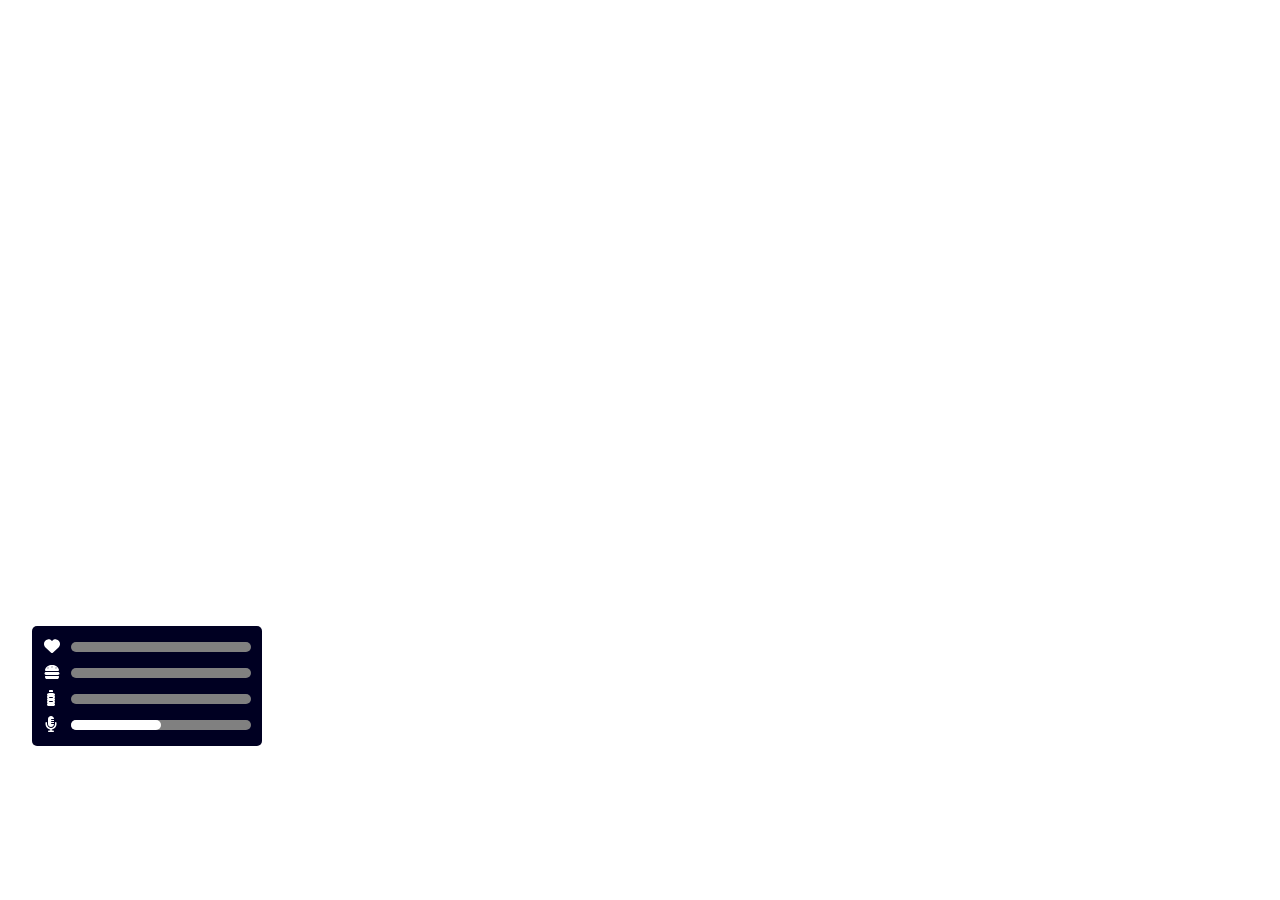
<file: html/index.html>
<!DOCTYPE html>
<html lang="pl">
<head>
    <link rel="stylesheet" href="style.css">
    <script src="nui://game/ui/jquery.js" type="text/javascript"></script>
    <script src="./app.js" type="text/javascript"></script>
</head>
<body>
    <div class="nietykaj">
    <div class="hud" id="calyHud">
        <div class="he">
            <div class="sv">
                <svg xmlns="http://www.w3.org/2000/svg" viewBox="0 0 512 512"><!--! Font Awesome Pro 6.1.2 by @fontawesome - https://fontawesome.com License - https://fontawesome.com/license (Commercial License) Copyright 2022 Fonticons, Inc. --><path d="M0 190.9V185.1C0 115.2 50.52 55.58 119.4 44.1C164.1 36.51 211.4 51.37 244 84.02L256 96L267.1 84.02C300.6 51.37 347 36.51 392.6 44.1C461.5 55.58 512 115.2 512 185.1V190.9C512 232.4 494.8 272.1 464.4 300.4L283.7 469.1C276.2 476.1 266.3 480 256 480C245.7 480 235.8 476.1 228.3 469.1L47.59 300.4C17.23 272.1 .0003 232.4 .0003 190.9L0 190.9z"/></svg>
            </div> <div class="pas">
                <div class="c1" id="c1">
                    
                </div>
            </div>
        </div>
        <div class="hu">
            <div class="sv">
                <svg xmlns="http://www.w3.org/2000/svg" viewBox="0 0 512 512"><!--! Font Awesome Pro 6.1.2 by @fontawesome - https://fontawesome.com License - https://fontawesome.com/license (Commercial License) Copyright 2022 Fonticons, Inc. --><path d="M481.9 270.1C490.9 279.1 496 291.3 496 304C496 316.7 490.9 328.9 481.9 337.9C472.9 346.9 460.7 352 448 352H64C51.27 352 39.06 346.9 30.06 337.9C21.06 328.9 16 316.7 16 304C16 291.3 21.06 279.1 30.06 270.1C39.06 261.1 51.27 256 64 256H448C460.7 256 472.9 261.1 481.9 270.1zM475.3 388.7C478.3 391.7 480 395.8 480 400V416C480 432.1 473.3 449.3 461.3 461.3C449.3 473.3 432.1 480 416 480H96C79.03 480 62.75 473.3 50.75 461.3C38.74 449.3 32 432.1 32 416V400C32 395.8 33.69 391.7 36.69 388.7C39.69 385.7 43.76 384 48 384H464C468.2 384 472.3 385.7 475.3 388.7zM50.39 220.8C45.93 218.6 42.03 215.5 38.97 211.6C35.91 207.7 33.79 203.2 32.75 198.4C31.71 193.5 31.8 188.5 32.99 183.7C54.98 97.02 146.5 32 256 32C365.5 32 457 97.02 479 183.7C480.2 188.5 480.3 193.5 479.2 198.4C478.2 203.2 476.1 207.7 473 211.6C469.1 215.5 466.1 218.6 461.6 220.8C457.2 222.9 452.3 224 447.3 224H64.67C59.73 224 54.84 222.9 50.39 220.8zM372.7 116.7C369.7 119.7 368 123.8 368 128C368 131.2 368.9 134.3 370.7 136.9C372.5 139.5 374.1 141.6 377.9 142.8C380.8 143.1 384 144.3 387.1 143.7C390.2 143.1 393.1 141.6 395.3 139.3C397.6 137.1 399.1 134.2 399.7 131.1C400.3 128 399.1 124.8 398.8 121.9C397.6 118.1 395.5 116.5 392.9 114.7C390.3 112.9 387.2 111.1 384 111.1C379.8 111.1 375.7 113.7 372.7 116.7V116.7zM244.7 84.69C241.7 87.69 240 91.76 240 96C240 99.16 240.9 102.3 242.7 104.9C244.5 107.5 246.1 109.6 249.9 110.8C252.8 111.1 256 112.3 259.1 111.7C262.2 111.1 265.1 109.6 267.3 107.3C269.6 105.1 271.1 102.2 271.7 99.12C272.3 96.02 271.1 92.8 270.8 89.88C269.6 86.95 267.5 84.45 264.9 82.7C262.3 80.94 259.2 79.1 256 79.1C251.8 79.1 247.7 81.69 244.7 84.69V84.69zM116.7 116.7C113.7 119.7 112 123.8 112 128C112 131.2 112.9 134.3 114.7 136.9C116.5 139.5 118.1 141.6 121.9 142.8C124.8 143.1 128 144.3 131.1 143.7C134.2 143.1 137.1 141.6 139.3 139.3C141.6 137.1 143.1 134.2 143.7 131.1C144.3 128 143.1 124.8 142.8 121.9C141.6 118.1 139.5 116.5 136.9 114.7C134.3 112.9 131.2 111.1 128 111.1C123.8 111.1 119.7 113.7 116.7 116.7L116.7 116.7z"/></svg> 
                </div> <div class="pas">
                    <div class="c2" id="c2">
                    
                    </div>

            </div>
        </div>
        <div class="wa">
            <div class="sv w">
                <svg xmlns="http://www.w3.org/2000/svg" viewBox="0 0 512 512"><!--! Font Awesome Pro 6.1.2 by @fontawesome - https://fontawesome.com License - https://fontawesome.com/license (Commercial License) Copyright 2022 Fonticons, Inc. --><path d="M200 0C213.3 0 224 10.75 224 24V64H96V24C96 10.75 106.7 0 120 0H200zM32 151.7C32 136.1 41.04 121.9 55.19 115.3L79.6 103.8C90.58 98.67 102.6 96 114.7 96H205.3C217.4 96 229.4 98.67 240.4 103.8L264.8 115.3C278.1 121.9 288 136.1 288 151.7C288 166.1 280.5 178.7 269.1 185.8C280.6 194.6 288 208.4 288 223.1C288 240.7 279.5 255.4 266.5 263.1C279.5 272.6 288 287.3 288 303.1C288 320.7 279.5 335.4 266.5 344C279.5 352.6 288 367.3 288 384C288 400.7 279.5 415.4 266.5 424C279.5 432.6 288 447.3 288 464C288 490.5 266.5 512 240 512H80C53.49 512 32 490.5 32 464C32 447.3 40.52 432.6 53.46 424C40.52 415.4 32 400.7 32 384C32 367.3 40.52 352.6 53.46 344C40.52 335.4 32 320.7 32 303.1C32 287.3 40.52 272.6 53.46 263.1C40.52 255.4 32 240.7 32 223.1C32 208.4 39.4 194.6 50.87 185.8C39.53 178.7 32 166.1 32 151.7L32 151.7zM112 256H208C216.8 256 224 248.8 224 240C224 231.2 216.8 224 208 224H112C103.2 224 96 231.2 96 240C96 248.8 103.2 256 112 256zM112 352C103.2 352 96 359.2 96 368C96 376.8 103.2 384 112 384H208C216.8 384 224 376.8 224 368C224 359.2 216.8 352 208 352H112z"/></svg>
            </div> <div class="pas">
                <div class="c3" id="c3">
                    
                </div>
            </div>
        </div>
        <div class="vo">
            <div class="sv g">
                <svg xmlns="http://www.w3.org/2000/svg" viewBox="0 0 512 512"><!--! Font Awesome Pro 6.1.2 by @fontawesome - https://fontawesome.com License - https://fontawesome.com/license (Commercial License) Copyright 2022 Fonticons, Inc. --><path d="M192 352c53.03 0 96-42.97 96-96h-80C199.2 256 192 248.8 192 240S199.2 224 208 224H288V192h-80C199.2 192 192 184.8 192 176S199.2 160 208 160H288V127.1h-80c-8.836 0-16-7.164-16-16s7.164-16 16-16L288 96c0-53.03-42.97-96-96-96s-96 42.97-96 96v160C96 309 138.1 352 192 352zM344 192C330.7 192 320 202.7 320 215.1V256c0 73.33-61.97 132.4-136.3 127.7c-66.08-4.169-119.7-66.59-119.7-132.8L64 215.1C64 202.7 53.25 192 40 192S16 202.7 16 215.1v32.15c0 89.66 63.97 169.6 152 181.7V464H128c-18.19 0-32.84 15.18-31.96 33.57C96.43 505.8 103.8 512 112 512h160c8.222 0 15.57-6.216 15.96-14.43C288.8 479.2 274.2 464 256 464h-40v-33.77C301.7 418.5 368 344.9 368 256V215.1C368 202.7 357.3 192 344 192z"/></svg>
            </div> <div class="pas">
                <div class="c4" id="c4">

                </div>
            </div>
        </div>
        <div class="ox" id="ox">
            <div class="sv h">
                <svg xmlns="http://www.w3.org/2000/svg" viewBox="0 0 640 512"><!--! Font Awesome Pro 6.1.2 by @fontawesome - https://fontawesome.com License - https://fontawesome.com/license (Commercial License) Copyright 2022 Fonticons, Inc. --><path d="M640 419.8c0 61.25-62.5 105.5-125.3 88.63l-59.53-15.88c-42.12-11.38-71.25-47.5-71.25-88.63L384 316.4l85.88 57.25c3.625 2.375 8.625 1.375 11-2.25l8.875-13.37c2.5-3.625 1.5-8.625-2.125-11L320 235.3l-167.6 111.8c-1.75 1.125-3 3-3.375 5c-.375 2.125 0 4.25 1.25 6l8.875 13.37c1.125 1.75 3 3 5 3.375c2.125 .375 4.25 0 6-1.125L256 316.4l.0313 87.5c0 41.13-29.12 77.25-71.25 88.63l-59.53 15.88C62.5 525.3 0 481 0 419.8c0-10 1.25-19.88 3.875-29.63C25.5 308.9 59.91 231 105.9 159.1c22.12-34.63 36.12-63.13 80.12-63.13C224.7 96 256 125.4 256 161.8v60.1l32.88-21.97C293.4 196.9 296 192 296 186.6V16C296 7.125 303.1 0 312 0h16c8.875 0 16 7.125 16 16v170.6c0 5.375 2.625 10.25 7.125 13.25L384 221.8v-60.1c0-36.38 31.34-65.75 69.97-65.75c43.1 0 58 28.5 80.13 63.13c46 71.88 80.41 149.8 102 231C638.8 399.9 640 409.8 640 419.8z"/></svg>            </div> <div class="pas">
                <div class="c5" id="c5">

                </div>
            </div>
        </div>
        <div class="ar" id="ar">
            <div class="sv h">
                <svg xmlns="http://www.w3.org/2000/svg" viewBox="0 0 512 512"><!--! Font Awesome Pro 6.1.2 by @fontawesome - https://fontawesome.com License - https://fontawesome.com/license (Commercial License) Copyright 2022 Fonticons, Inc. --><path d="M256-.0078C260.7-.0081 265.2 1.008 269.4 2.913L457.7 82.79C479.7 92.12 496.2 113.8 496 139.1C495.5 239.2 454.7 420.7 282.4 503.2C265.7 511.1 246.3 511.1 229.6 503.2C57.25 420.7 16.49 239.2 15.1 139.1C15.87 113.8 32.32 92.12 54.3 82.79L242.7 2.913C246.8 1.008 251.4-.0081 256-.0078V-.0078z"/></svg>            </div> <div class="pas">
                <div class="c6" id="c6">

                </div>
            </div>
        </div>
    </div>
</div>
</body>
</html>
</file>
<file: html/style.css>
body
{
    margin: 0px;
    justify-content: 0px;
    background-color: transparent;
    display: flex;
    justify-content: center;
}
.hud
{
    background-color: #000022;
    width: 230px;
    min-height: 120px;
    max-height: 170px;
    border-radius: 5px;
    margin-top: 2%;
    bottom: 0;
    left: 0;
    margin-left: 2.5%;
    margin-bottom: 12%;
    position: fixed;
    transition-duration: 1s;
}
.sv
{
    width: 16px;
    height: 16px;
    fill: white;
    margin-top: 5%;
    margin-left: 5%;
}
.w
{
    margin-left: 6.2%;
}
.g
{
    margin-left: 5.8%;
}
.h
{
    margin-left: 4.8%;

}
.pas
{
    width: 180px;
    height: 10px;
    margin-left: 17%;
    margin-top: -5%;
    background-color: grey;
    border-radius: 10px;
    z-index: 1;
    margin-bottom: 5%;
}
.c1
{
    background-color: red;
    width: 0%;
    height: 10px;
    border-radius: 10px;
    transition-duration: 0.25s;
}
.c2
{
    background-color: lightgreen;
    width: 0%;
    height: 10px;
    border-radius: 10px;
    transition-duration: 0.25s;
}
.c3
{
    background-color: lightskyblue;
    width: 0%;
    height: 10px;
    border-radius: 10px;
    transition-duration: 0.25s;
}
.c4
{
    background-color: white;
    width: 50%;
    height: 10px;
    border-radius: 10px;
    transition-duration: 0.25s;
}
.c5
{
    background-color: lightskyblue;
    width: 0%;
    height: 10px;
    border-radius: 10px;
    transition-duration: 0.25s;
}
.c6
{
    background-color: darkblue;
    width: 0%;
    height: 10px;
    border-radius: 10px;
    transition-duration: 0.25s;
}
.ox
{
    display: none;
    transition-duration: 0.5s;
}
.ar
{
    display: none;
    transition-duration: 0.5s;
}
</file>
